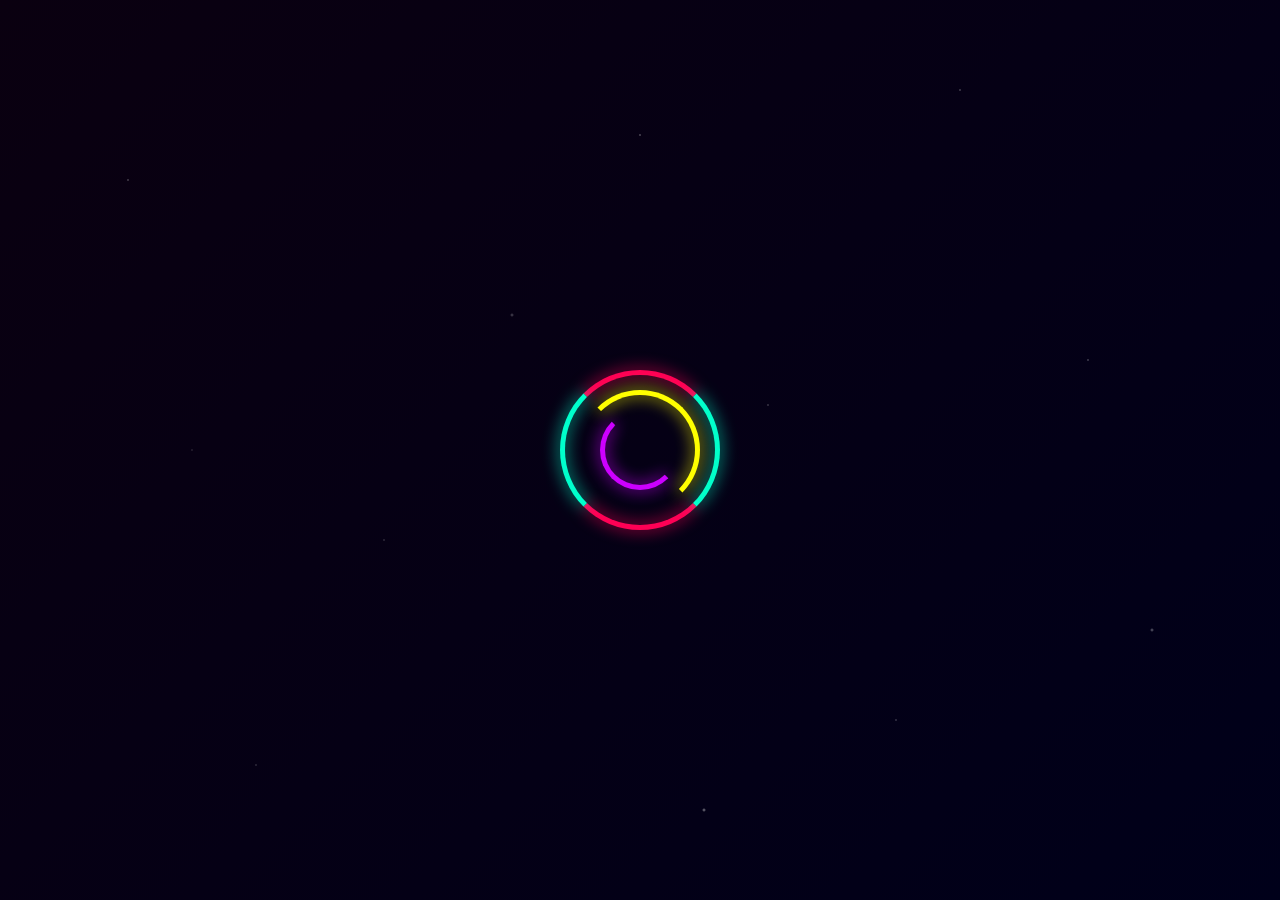
<file: index.html>
<!DOCTYPE html>
<html>
<head>
  <meta http-equiv="CONTENT-TYPE" content="text/html; charset=UTF-8">
  <title>Magic Button Extreme</title>
  <link rel="stylesheet" href="style.css">
</head>
<body>
  <div id="loader">
    <div class="loader-orbs">
      <div class="orb"></div>
      <div class="orb"></div>
      <div class="orb"></div>
      <div class="orb"></div>
    </div>
  </div>
  <div class="rainbow-bg"></div>
  <div class="rainbow-overlay"></div>
  <div class="content">
    <button id="button">click me</button>
  </div>
  <div class="fixed-text">K.</div>
  <script src="script.js"></script>
</body>
</html>
</file>
<file: style.css>
#loader {
  position: fixed;
  inset: 0;
  display: flex;
  justify-content: center;
  align-items: center;
  z-index: 9999;
  transition: opacity 0.5s ease;
  background: linear-gradient(135deg, #0a0010, #00001a, #0a0010, #001a0a, #0a000a);
  background-size: 400% 400%;
  animation: loaderBg 6s ease infinite;
  overflow: hidden;
}

#loader::before {
  content: '';
  position: absolute;
  inset: 0;
  background-image:
    radial-gradient(1px 1px at 10% 20%, rgba(255,255,255,0.6) 0%, transparent 100%),
    radial-gradient(1px 1px at 30% 60%, rgba(255,255,255,0.4) 0%, transparent 100%),
    radial-gradient(1px 1px at 50% 15%, rgba(255,255,255,0.7) 0%, transparent 100%),
    radial-gradient(1px 1px at 70% 80%, rgba(255,255,255,0.5) 0%, transparent 100%),
    radial-gradient(1px 1px at 85% 40%, rgba(255,255,255,0.6) 0%, transparent 100%),
    radial-gradient(1px 1px at 20% 85%, rgba(255,255,255,0.4) 0%, transparent 100%),
    radial-gradient(1px 1px at 60% 45%, rgba(255,255,255,0.5) 0%, transparent 100%),
    radial-gradient(2px 2px at 40% 35%, rgba(255,255,255,0.3) 0%, transparent 100%),
    radial-gradient(2px 2px at 90% 70%, rgba(255,255,255,0.4) 0%, transparent 100%),
    radial-gradient(1px 1px at 75% 10%, rgba(255,255,255,0.6) 0%, transparent 100%),
    radial-gradient(1px 1px at 15% 50%, rgba(255,255,255,0.3) 0%, transparent 100%),
    radial-gradient(2px 2px at 55% 90%, rgba(255,255,255,0.5) 0%, transparent 100%);
  animation: starTwinkle 3s ease-in-out infinite alternate;
  pointer-events: none;
}

@keyframes loaderBg {
  0%   { background-position: 0% 50%; }
  50%  { background-position: 100% 50%; }
  100% { background-position: 0% 50%; }
}

@keyframes starTwinkle {
  from { opacity: 0.4; }
  to   { opacity: 1; }
}

#loader.hidden {
  opacity: 0;
  pointer-events: none;
}

.loader-orbs {
  position: relative;
  width: 160px;
  height: 160px;
  transform-style: preserve-3d;
}

.orb {
  position: absolute;
  inset: 0;
  border-radius: 50%;
  border: 5px solid transparent;
}

.orb:nth-child(1) {
  border-top-color: #ff0055;
  border-bottom-color: #ff0055;
  animation: spinX 1.2s linear infinite;
  filter: drop-shadow(0 0 8px #ff0055);
}

.orb:nth-child(2) {
  border-left-color: #00ffcc;
  border-right-color: #00ffcc;
  animation: spinY 1.8s linear infinite;
  filter: drop-shadow(0 0 8px #00ffcc);
}

.orb:nth-child(3) {
  inset: 20px;
  border-top-color: #ffff00;
  border-right-color: #ffff00;
  animation: spinZ 1s linear infinite;
  filter: drop-shadow(0 0 8px #ffff00);
}

.orb:nth-child(4) {
  inset: 40px;
  border-bottom-color: #cc00ff;
  border-left-color: #cc00ff;
  animation: spinZ 0.7s linear infinite reverse;
  filter: drop-shadow(0 0 8px #cc00ff);
}

@keyframes spinX { to { transform: rotateX(360deg); } }
@keyframes spinY { to { transform: rotateY(360deg); } }
@keyframes spinZ { to { transform: rotateZ(360deg); } }

.content {
  opacity: 0;
  transition: opacity 0.4s ease;
}

.content.visible {
  opacity: 1;
}

body {
  display: flex;
  flex-direction: column;
  justify-content: center;
  align-items: center;
  height: 100vh;
  margin: 0;
  overflow: hidden;
  position: relative;
  background-color: #000;
}

.content {
  background-color: transparent;
  padding: 40px;
  z-index: 10;
  display: flex;
  flex-direction: column;
  align-items: center;
  position: relative;
  transition: all 0.5s ease-out;
}

#button {
  height: 100px;
  width: 300px;
  font-size: 30px;
  cursor: pointer;
  border: none;
  border-radius: 50px;
  background: linear-gradient(90deg,
    #ff0000, #ff7f00, #ffff00, #00ff00,
    #0000ff, #4b0082, #9400d3, #ff0000);
  background-size: 400% 400%;
  color: white;
  text-shadow: 0 0 5px rgba(0,0,0,0.5);
  box-shadow: 0 0 30px rgba(0,0,0,0.5);
  transition: all 0.5s cubic-bezier(0.25, 1, 0.5, 1);
  margin-bottom: 20px;
  animation: buttonGlow 8s ease infinite;
}

@keyframes buttonGlow {
  0%   { background-position: 0% 50%; }
  50%  { background-position: 100% 50%; }
  100% { background-position: 0% 50%; }
}

#button:hover {
  transform: scale(1.05);
  box-shadow: 0 0 40px rgba(0,0,0,0.7);
}

.finger {
  position: fixed;
  pointer-events: none;
  user-select: none;
  transform: translate(-50%, -50%);
}

@keyframes fingerPop {
  0%   { transform: translate(-50%, -50%) scale(0); opacity: 1; }
  30%  { transform: translate(-50%, -50%) scale(1.2); opacity: 1; }
  70%  { transform: translate(-50%, -50%) scale(1); opacity: 1; }
  100% { transform: translate(-50%, -50%) scale(0); opacity: 0; }
}

.fixed-text {
  position: fixed;
  bottom: 20px;
  right: 20px;
  background: transparent;
  color: #fff;
  padding: 10px 15px;
  border-radius: 5px;
  font-family: Arial, sans-serif;
  font-size: 16px;
  z-index: 1000;
}

.rainbow-bg {
  position: fixed;
  top: 50%;
  left: 50%;
  transform: translate(-50%, -50%);
  width: 200vmax;
  height: 200vmax;
  background: conic-gradient(
    from 0deg,
    #ff0000 0%, #ff0000 10%,
    #ff7f00 15%, #ff7f00 25%,
    #ffff00 30%, #ffff00 40%,
    #00ff00 45%, #00ff00 55%,
    #0000ff 60%, #0000ff 70%,
    #4b0082 75%, #4b0082 85%,
    #9400d3 90%, #9400d3 100%
  );
  animation: rotate 8s linear infinite;
  opacity: 0.7;
  z-index: 1;
  filter: brightness(1.2) saturate(1.5);
  transition: all 0.5s ease-out;
}

.rainbow-overlay {
  position: fixed;
  top: 0;
  left: 0;
  width: 100%;
  height: 100%;
  background: radial-gradient(circle, rgba(255,255,255,0.15) 0%, rgba(0,0,0,0.5) 70%);
  z-index: 2;
  pointer-events: none;
}

@keyframes rotate {
  from { transform: translate(-50%, -50%) rotate(0deg); }
  to   { transform: translate(-50%, -50%) rotate(360deg); }
}
</file>
